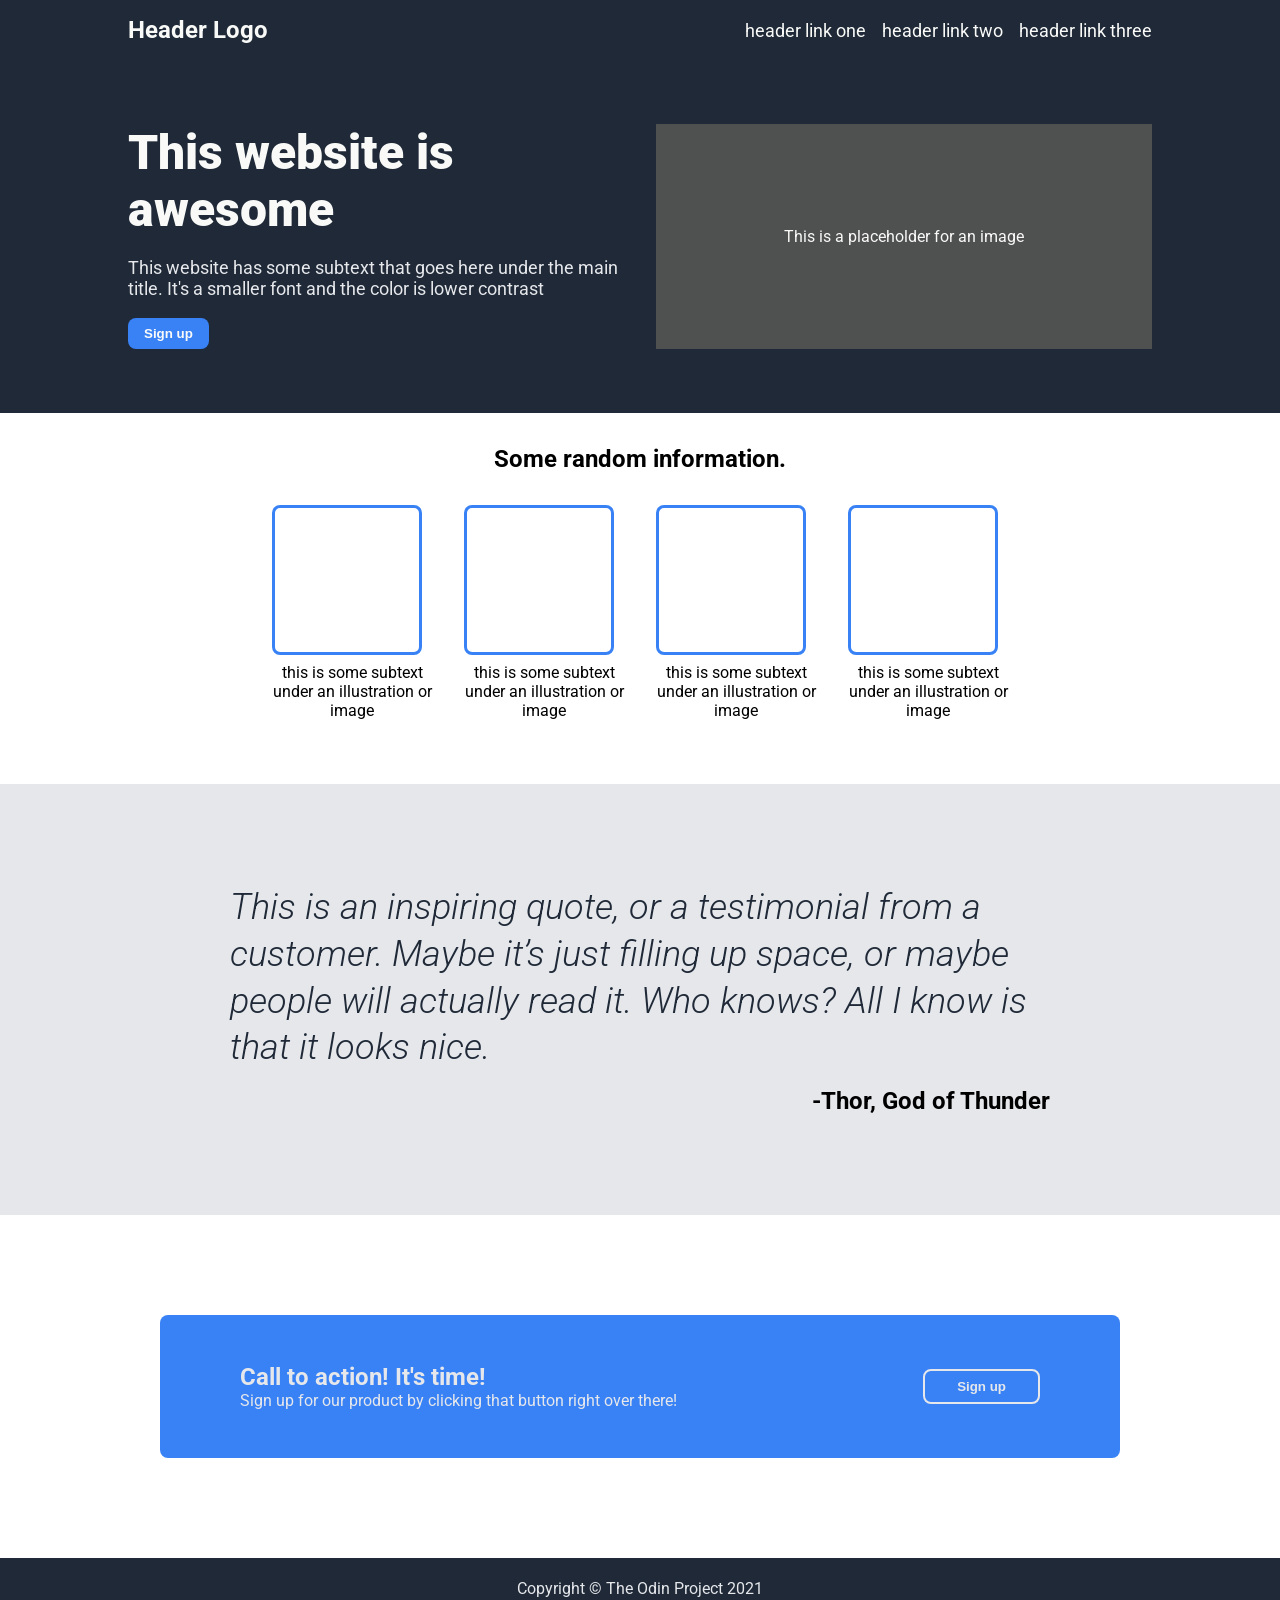
<file: build-landing-page/index.html>
<!DOCTYPE html>
<html lang="en">
<head>
    <meta charset="UTF-8">
    <meta name="viewport" content="width=device-width, initial-scale=1.0">
    <title>The Landing Page</title>
    <link rel="stylesheet" href="style.css">
</head>
<body>
    <div class="header">
        <div class="header-logo">Header Logo</div>
        <div class="header-links">
            <a href="#">header link one</a>
            <a href="#">header link two</a>
            <a href="#">header link three</a>
        </div>
    </div>

    <div class="hero-section">
        <div class="hero-content">
            <h1>This website is awesome</h1>
            <p>This website has some subtext that goes here under the main title. It's a smaller font and the color is lower contrast</p>
            <button>Sign up</button>
        </div>
        <div class="hero-img">This is a placeholder for an image</div>
    </div>

    <section class="feature-section">
        <h1>Some random information.</h1>
        <div class="features">
            <div class="feature">
                <div class="img"></div>
                <p class="content">this is some subtext under an illustration or image</p>
            </div>
            <div class="feature">
                <div class="img"></div>
                <p class="content">this is some subtext under an illustration or image</p>
            </div>
            <div class="feature">
                <div class="img"></div>
                <p class="content">this is some subtext under an illustration or image</p>
            </div>
            <div class="feature">
                <div class="img"></div>
                <p class="content">this is some subtext under an illustration or image</p>
            </div>
        </div>
    </section>

    <section class="quote-section">
        <div class="container">
            <p class="content">This is an inspiring quote, or a testimonial from a customer. Maybe it’s just filling up space, or maybe people will actually read it. Who knows? All I know is that it looks nice.
            </p>
            <p class="author">-Thor, God of Thunder</p>
        </div>
    </section>

    <section class="action-section">
        <div class="container">
            <div class="content">
                <h1>Call to action! It's time!</h1>
                <p>Sign up for our product by clicking that button right over there!</p>
            </div>
            <button>Sign up</button>
        </div>
    </section>

    <div class="footer">
        <p>Copyright © The Odin Project 2021</p>
    </div>
</body>
</html>
</file>
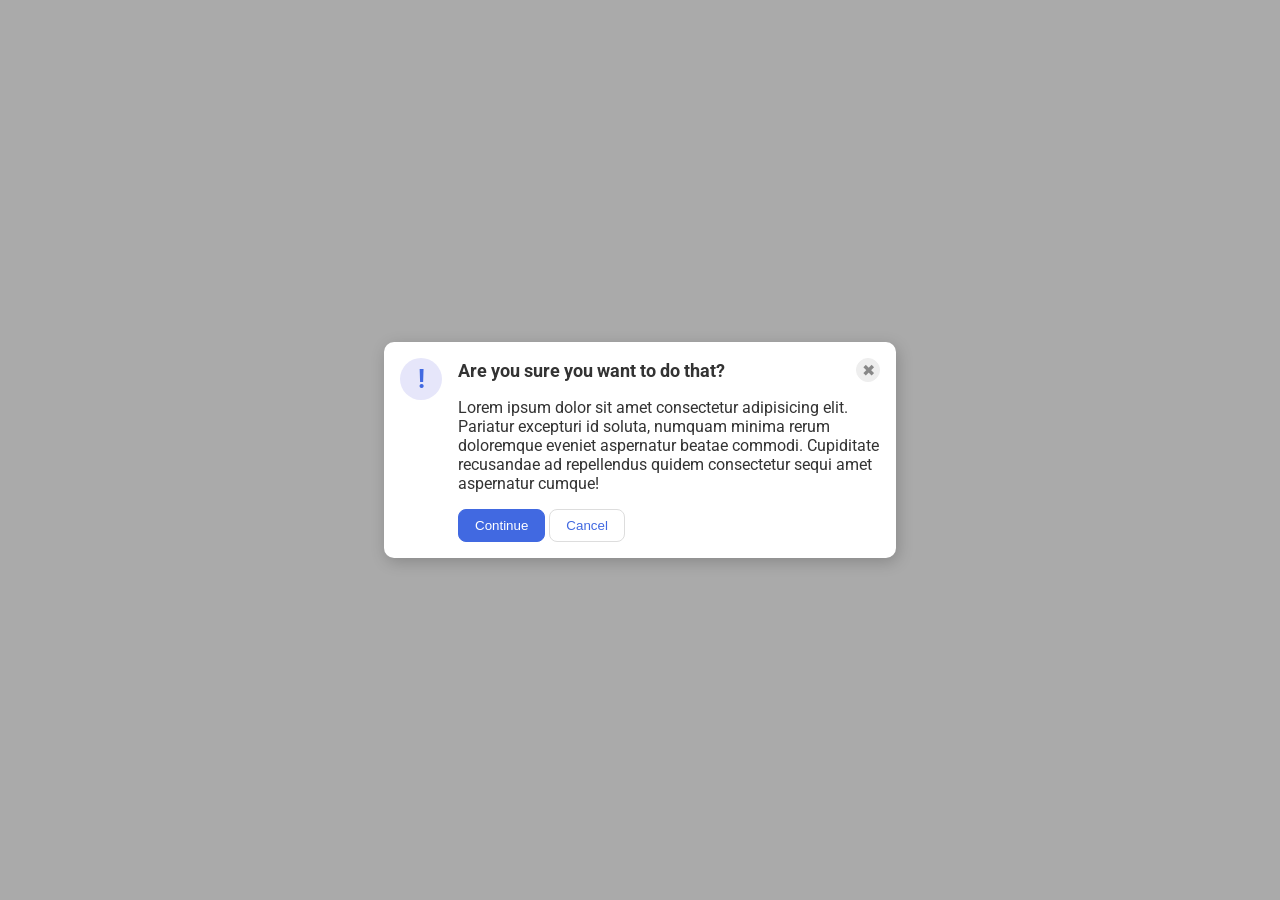
<file: foundations/flex/05-flex-modal/index.html>
<!DOCTYPE html>
<html lang="en">
  <head>
    <meta charset="UTF-8">
    <meta http-equiv="X-UA-Compatible" content="IE=edge">
    <meta name="viewport" content="width=device-width, initial-scale=1.0">
    <link rel="stylesheet" href="style.css">
    <title>Modal</title>
  </head>
  <body>
    <div class="modal">
      <div class="icon">!</div>
      <div class="main-content">
        <div class="header-and-close">
          <div class="header">Are you sure you want to do that?</div>
          <button class="close-button">✖</button>
        </div>
        <div class="text">Lorem ipsum dolor sit amet consectetur adipisicing elit. Pariatur excepturi id soluta, numquam minima rerum doloremque eveniet aspernatur beatae commodi. Cupiditate recusandae ad repellendus quidem consectetur sequi amet aspernatur cumque!</div>
        <div class="conti-and-cancel">
          <button class="continue">Continue</button>
          <button class="cancel">Cancel</button>
        </div>
      </div>
    </div>
  </body>
</html>
</file>
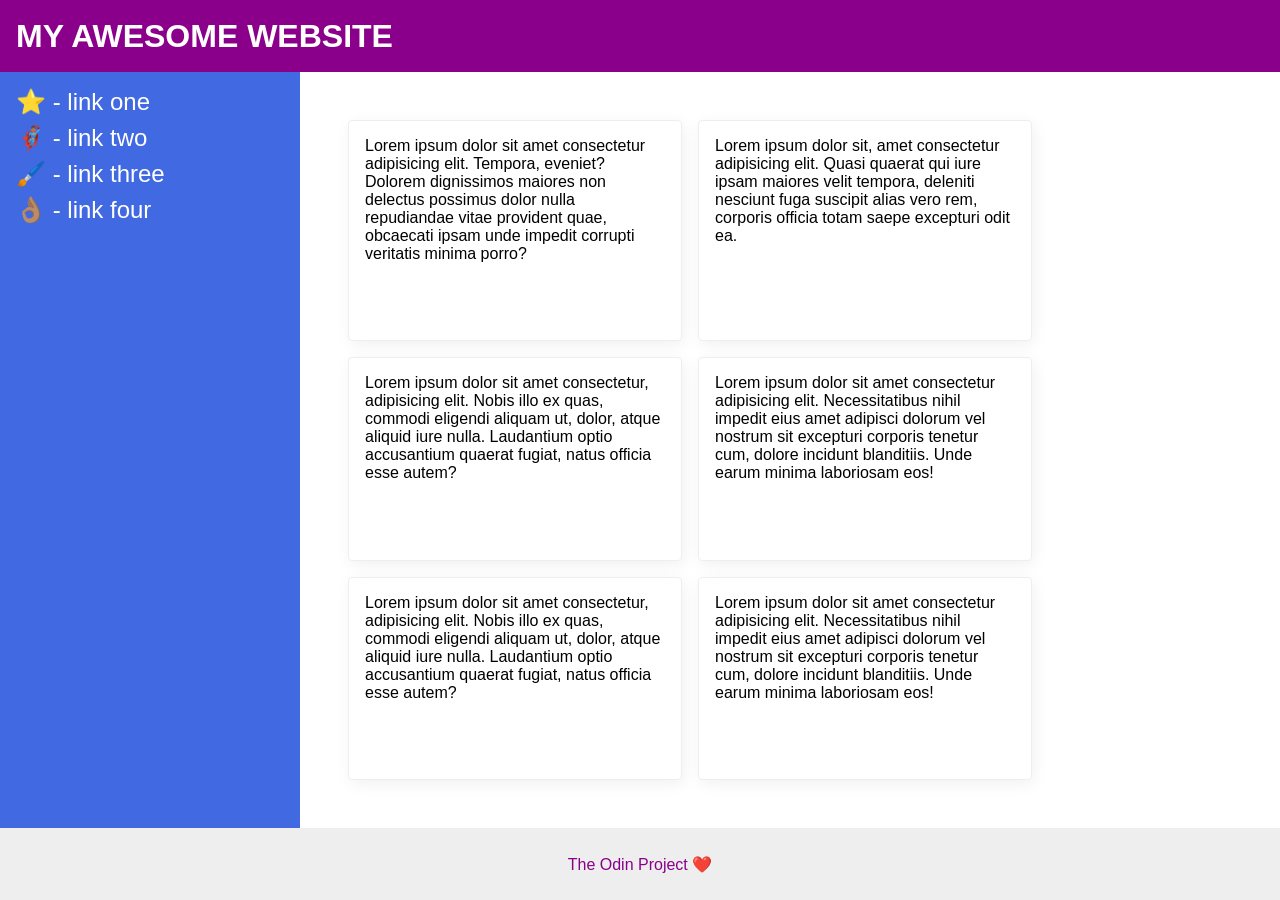
<file: foundations/flex/07-flex-layout-2/index.html>
<!DOCTYPE html>
<html lang="en">
  <head>
    <meta charset="UTF-8">
    <meta http-equiv="X-UA-Compatible" content="IE=edge">
    <meta name="viewport" content="width=device-width, initial-scale=1.0">
    <title>The Holy Grail</title>
    <link rel="stylesheet" href="style.css">
  </head>
  <body>
    <div class="header">
      MY AWESOME WEBSITE
    </div>
    
    <div class="main-content">
      <div class="sidebar">
        <ul>
          <li><a href="#">⭐ - link one</a></li>
          <li><a href="#">🦸🏽‍♂️ - link two</a></li>
          <li><a href="#">🖌️ - link three</a></li>
          <li><a href="#">👌🏽 - link four</a></li>
        </ul>
      </div>

      <div class="cards">
        <div class="card">Lorem ipsum dolor sit amet consectetur adipisicing elit. Tempora, eveniet? Dolorem dignissimos maiores non delectus possimus dolor nulla repudiandae vitae provident quae, obcaecati ipsam unde impedit corrupti veritatis minima porro?</div>
        <div class="card">Lorem ipsum dolor sit, amet consectetur adipisicing elit. Quasi quaerat qui iure ipsam maiores velit tempora, deleniti nesciunt fuga suscipit alias vero rem, corporis officia totam saepe excepturi odit ea.</div>
        <div class="card">Lorem ipsum dolor sit amet consectetur, adipisicing elit. Nobis illo ex quas, commodi eligendi aliquam ut, dolor, atque aliquid iure nulla. Laudantium optio accusantium quaerat fugiat, natus officia esse autem?</div>
        <div class="card">Lorem ipsum dolor sit amet consectetur adipisicing elit. Necessitatibus nihil impedit eius amet adipisci dolorum vel nostrum sit excepturi corporis tenetur cum, dolore incidunt blanditiis. Unde earum minima laboriosam eos!</div>
        <div class="card">Lorem ipsum dolor sit amet consectetur, adipisicing elit. Nobis illo ex quas, commodi eligendi aliquam ut, dolor, atque aliquid iure nulla. Laudantium optio accusantium quaerat fugiat, natus officia esse autem?</div>
        <div class="card">Lorem ipsum dolor sit amet consectetur adipisicing elit. Necessitatibus nihil impedit eius amet adipisci dolorum vel nostrum sit excepturi corporis tenetur cum, dolore incidunt blanditiis. Unde earum minima laboriosam eos!</div>
      </div>
    </div>

    <div class="footer">
      <div>The Odin Project ❤️</div>
    </div>
  </body>
</html>
</file>
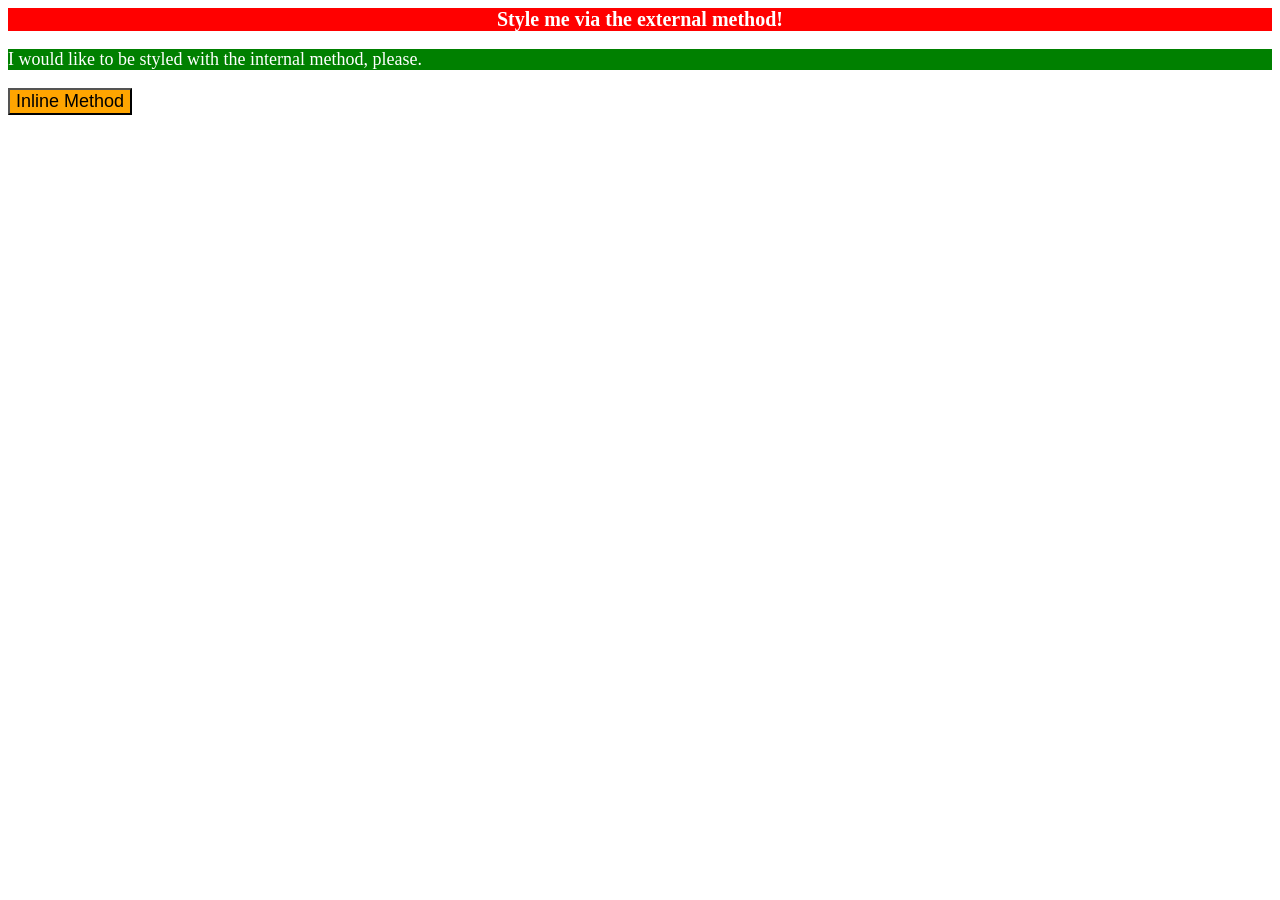
<file: foundations/intro-to-css/01-css-methods/index.html>
<!DOCTYPE html>
<html lang="en">
  <head>
    <meta charset="UTF-8">
    <meta http-equiv="X-UA-Compatible" content="IE=edge">
    <meta name="viewport" content="width=device-width, initial-scale=1.0">
    <title>Methods for Adding CSS</title>
    <link rel="stylesheet" href="style.css">
    <style>
      p {
        background-color: green;
        color: white;
        font-size: 18px
      }
    </style>
  </head>
  <body>
    <div>Style me via the external method!</div>
    <p>I would like to be styled with the internal method, please.</p>
    <button style="background-color: orange; font-size: 18px">Inline Method</button>
  </body>
</html>
</file>
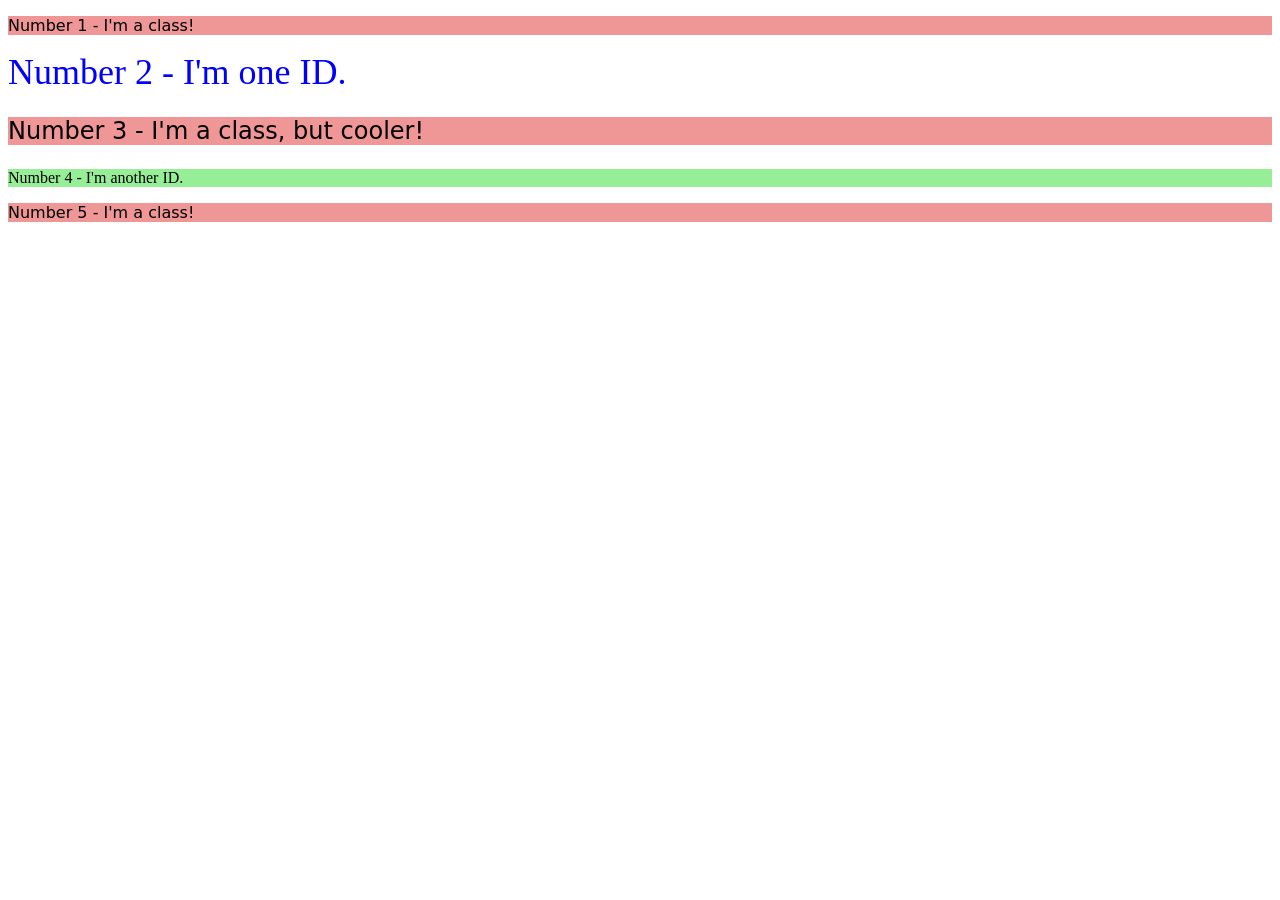
<file: foundations/intro-to-css/02-class-id-selectors/index.html>
<!DOCTYPE html>
<html lang="en">
  <head>
    <meta charset="UTF-8">
    <meta http-equiv="X-UA-Compatible" content="IE=edge">
    <meta name="viewport" content="width=device-width, initial-scale=1.0">
    <title>Class and ID Selectors</title>
    <link rel="stylesheet" href="style.css">
  </head>
  <body>
    <p>Number 1 - I'm a class!</p>
    <div class="second">Number 2 - I'm one ID.</div>
    <p class="third">Number 3 - I'm a class, but cooler!</p>
    <div class="fourth">Number 4 - I'm another ID.</div>
    <p>Number 5 - I'm a class!</p>
  </body>
</html>
</file>
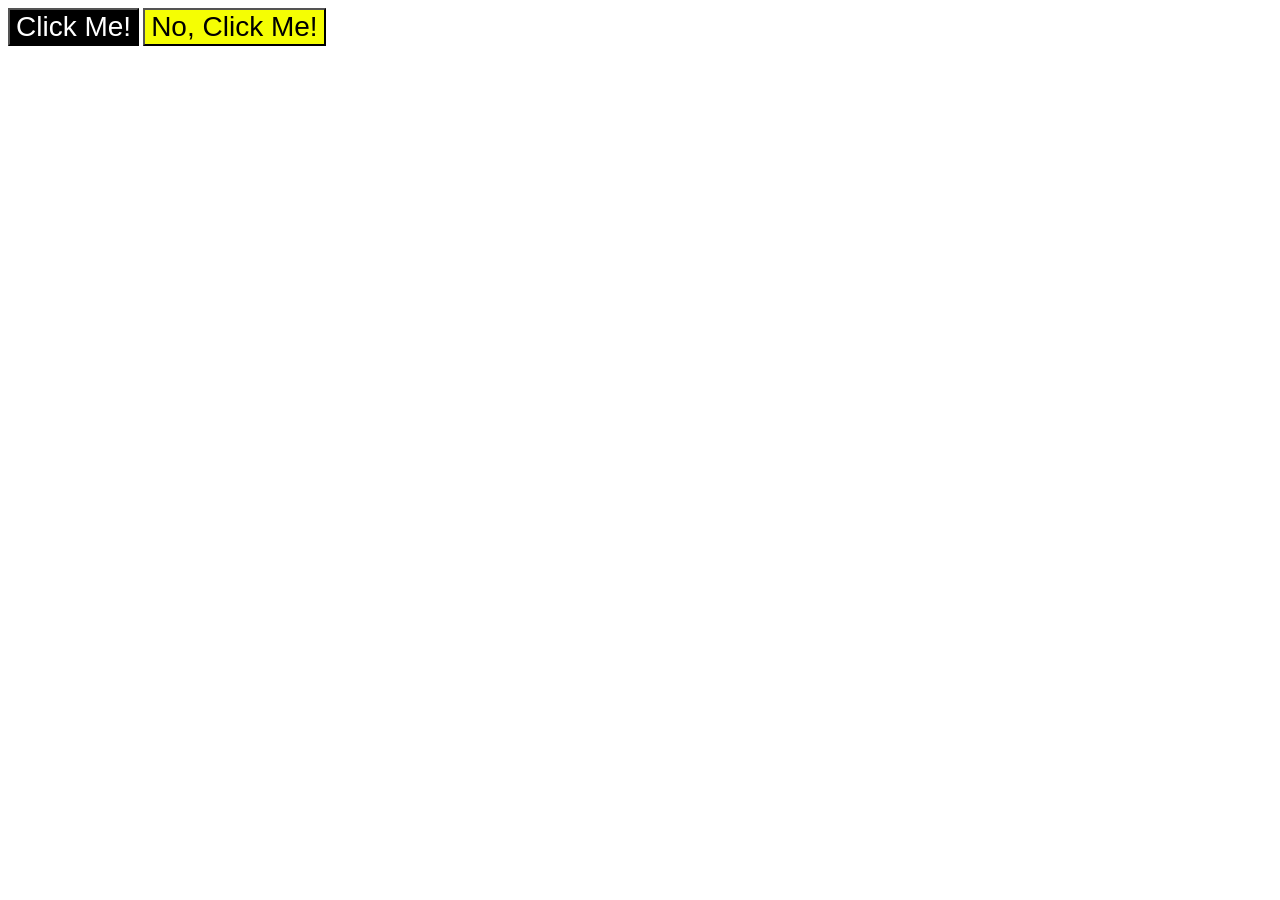
<file: foundations/intro-to-css/03-grouping-selectors/index.html>
<!DOCTYPE html>
<html lang="en">
  <head>
    <meta charset="UTF-8">
    <meta http-equiv="X-UA-Compatible" content="IE=edge">
    <meta name="viewport" content="width=device-width, initial-scale=1.0">
    <title>Grouping Selectors</title>
    <link rel="stylesheet" href="style.css">
  </head>
  <body>
    <button class="btn1">Click Me!</button>
    <button class="btn2">No, Click Me!</button>
  </body>
</html>
</file>
<file: build-landing-page/style.css>
@import url('https://fonts.googleapis.com/css2?family=Roboto:wght@400;700;900&display=swap');

* {
    margin: 0;
    padding: 0;
    box-sizing: border-box;
}

body {
  font-family: 'Roboto', sans-serif;
}

/* ===== Header ===== */

.header {
  background-color: #1f2937;
  padding: 16px 10%;
  display: flex;
  justify-content: space-between;
  align-items: center;
}

.header-logo{
  font-size: 24px;
  color: #f9faf8;
  font-weight: bold;
  flex-grow: 1;
}

.header-links {
  font-size: 18px;
  display: flex;
  justify-content: space-between;
  gap: 16px;
}

.header a {
  text-decoration: none;
  color: #f9faf8;
}

/* ==================== */


/* ===== Hero Section ===== */

.hero-section {
  background-color: #1f2937;
  padding: 64px 10%;
  display: flex;
  flex-wrap: wrap;
  justify-content: space-between;
  gap: 32px;
}

.hero-content,
.hero-img {
  flex: 1;
}

.hero-content {
  display: flex;
  flex-direction: column;
  justify-content: space-between;
  gap: 8px;
}

.hero-content h1 {
  font-size: 48px;
  color: #f9faf8;
  font-weight: 900;
}

.hero-content p {
  font-size: 18px;
  color: #e5e7eb
}

.hero-content button {
  padding: 8px 16px;
  font-weight: bold;
  color: #f9faf8;
  background-color: #3882f6;
  border: none;
  border-radius: 8px;
  align-self: flex-start;
}

.hero-img {
  color: #f9faf8;
  background-color: #4f5050;
  display: flex;
  justify-content: center;
  align-items: center;
  min-width: 450px;
  min-height: 225px;
}

/* ==================== */


/* ===== Feature Section ===== */

.feature-section {
  padding: 32px;
  display: flex;
  flex-direction: column;
  align-items: center;
}

.features {
  padding: 32px;
  display: flex;
  flex-direction: row;
  justify-content: space-between;
  gap: 32px;
}

.feature {
  max-width: 160px;
  display: flex;
  flex-direction: column;
  justify-content: center;
  /* align-items: center; */
  text-align: center;
  gap: 8px;
}


.feature .img {
  width: 150px;
  height: 150px;
  border: 3px solid #3882f6;
  border-radius: 8px;
}

/* ==================== */


/* ===== Quote Section ===== */

.quote-section {
  padding: 100px;
  background-color: #e5e7eb;
  display: flex;
  flex-direction: column;
  align-items: center;
  justify-content: center;
  flex-wrap: wrap;
}

.quote-section .container {
  max-width: 820px;
  display: flex;
  flex-wrap: wrap;
  flex-direction: column;
}

.quote-section .container .content {
  font-size: 36px;
  font-weight: 300;
  font-style: italic;
  color: #1f2937;
  line-height: 1.3;
}

.quote-section .container .author {
  font-size: 24px;
  font-weight: bold;
  align-self: flex-end;
  margin-top: 16px;
}

/* ==================== */


/* ===== Action Section ===== */

.action-section {
  max-width: 960px;
  margin: 100px auto;
  background-color: #3882F6;
  border: none;
  border-radius: 8px;
}

.action-section .container {
  padding: 48px 80px;
  display: flex;
  justify-content: space-between;
}

.action-section .container .content {
  color: #e5e7eb;
  flex-grow: 1;
}

.action-section .container button {
  background-color: #3882F6;
  padding: 8px 32px;
  color: #e5e7eb;
  border: 2px solid #e5e7eb;
  border-radius: 8px;
  align-self: center;
  font-weight: bold;
  text-align: center;
}

/* ==================== */


/* ===== Footer ===== */

.footer {
  height: 60px;
  color: #e5e7eb;
  background-color: #1f2937;
  display: flex;
  justify-content: center;
  align-items: center;
}

/* ==================== */
</file>
<file: foundations/flex/05-flex-modal/style.css>
@import url('https://fonts.googleapis.com/css2?family=Roboto:wght@400;700&display=swap');

html, body {
  height: 100%;
}

body {
  font-family: Roboto, sans-serif;
  margin: 0;
  background: #aaa;
  color: #333;
  /* I'll give you this one for free lol */
  display: flex;
  align-items: center;
  justify-content: center;
}

.modal {
  background: white;
  width: 480px;
  border-radius: 10px;
  box-shadow: 2px 4px 16px rgba(0,0,0,.2);
  padding: 16px;
  display: flex;
  flex-direction: row;
  gap: 16px;
}

.main-content {
  display: flex;
  flex-direction: column;
  justify-content: space-between;
  gap: 16px;
}

.header-and-close {
  display: flex;
  justify-content: space-between;
  align-items: center;
}

.header {
  font-weight: bold;
  font-size: 18px;
}

.text {
  font-size: 16px;
}

.icon {
  color: royalblue;
  font-size: 26px;
  font-weight: 700;
  background: lavender;
  width: 42px;
  height: 42px;
  border-radius: 50%;
  display: flex;
  align-items: center;
  justify-content: center;
  flex-shrink: 0;
}

.close-button {
  background: #eee;
  border-radius: 50%;
  color: #888;
  font-weight: 400;
  font-size: 16px;
  height: 24px;
  width: 24px;
  display: flex;
  align-items: center;
  justify-content: center;
  border: 1px solid #eee;
  padding: 0;
}

button {
  cursor: pointer;
  padding: 8px 16px;
  border-radius: 8px;
}

button.continue {
  background: royalblue;
  border: 1px solid royalblue;
  color: white;
}

button.cancel {
  background: white;
  border: 1px solid #ddd;
  color: royalblue;
}
</file>
<file: foundations/flex/07-flex-layout-2/style.css>
body {
  font-family: -apple-system, BlinkMacSystemFont, 'Segoe UI', Roboto, Oxygen, Ubuntu, Cantarell, 'Open Sans', 'Helvetica Neue', sans-serif;
  margin: 0;
  min-height: 100vh;
  display: flex;
  flex-direction: column;
}

ul {
  list-style-type: none;
  margin: 0;
  padding: 0;
  display: flex;
  flex-direction: column;
  gap: 8px;
}

a {
  text-decoration: none;
  color: #fff;
  margin: 0;
  padding: 0;
}

.header {
  height: 72px;
  background: darkmagenta;
  color: white;
  font-size: 32px;
  font-weight: 900;
  padding-left: 16px;
  display: flex;
  align-items: center;
}

.main-content {
  display: flex;
  flex-grow: 1;
}

.cards {
  padding: 48px;
  display: flex;
  flex-direction: row;
  flex-wrap: wrap;
  gap: 16px;
}

.card {
  padding: 16px;
  width: 300px;
}

.footer {
  height: 72px;
  background: #eee;
  color: darkmagenta;
  display: flex;
  justify-content: center;
  align-items: center;
}

.sidebar {
  padding: 16px;;
  font-size: 24px;
  width: 300px;
  background: royalblue;
  box-sizing: border-box;
  display: flex;
  flex-direction: column;
  justify-content: space-between;
  flex-grow: 1;
  flex-shrink: 0;
  gap: 16px;
}

.card {
  border: 1px solid #eee;
  box-shadow: 2px 4px 16px rgba(0,0,0,.06);
  border-radius: 4px;
}
</file>
<file: foundations/intro-to-css/01-css-methods/style.css>
div {
    background-color: red;
    color: white;
    font-size: 20px;
    text-align: center;
    font-weight: bold;
}
</file>
<file: foundations/intro-to-css/02-class-id-selectors/style.css>
/* Add CSS Styling */

p {
    background-color: rgb(239, 150, 150);
    font-family: Verdana, "DejaVu Sans", sans-serif;
}

div.second {
    color: blue;
    font-size: 36px;
}

p.third {
    font-size: 24px;
}

div.fourth {
    background-color: rgb(150, 239, 150);
}
</file>
<file: foundations/intro-to-css/03-grouping-selectors/style.css>
/* Add CSS Styling */

.btn1,
.btn2 {
    font-size: 28px;
    font-family: Helvetica, "Times New Roman", sans-serif;
}

.btn1 {
    background-color: #000000;
    color: #ffffff;
}

.btn2 {
    background-color: #f5fe03;
}
</file>
